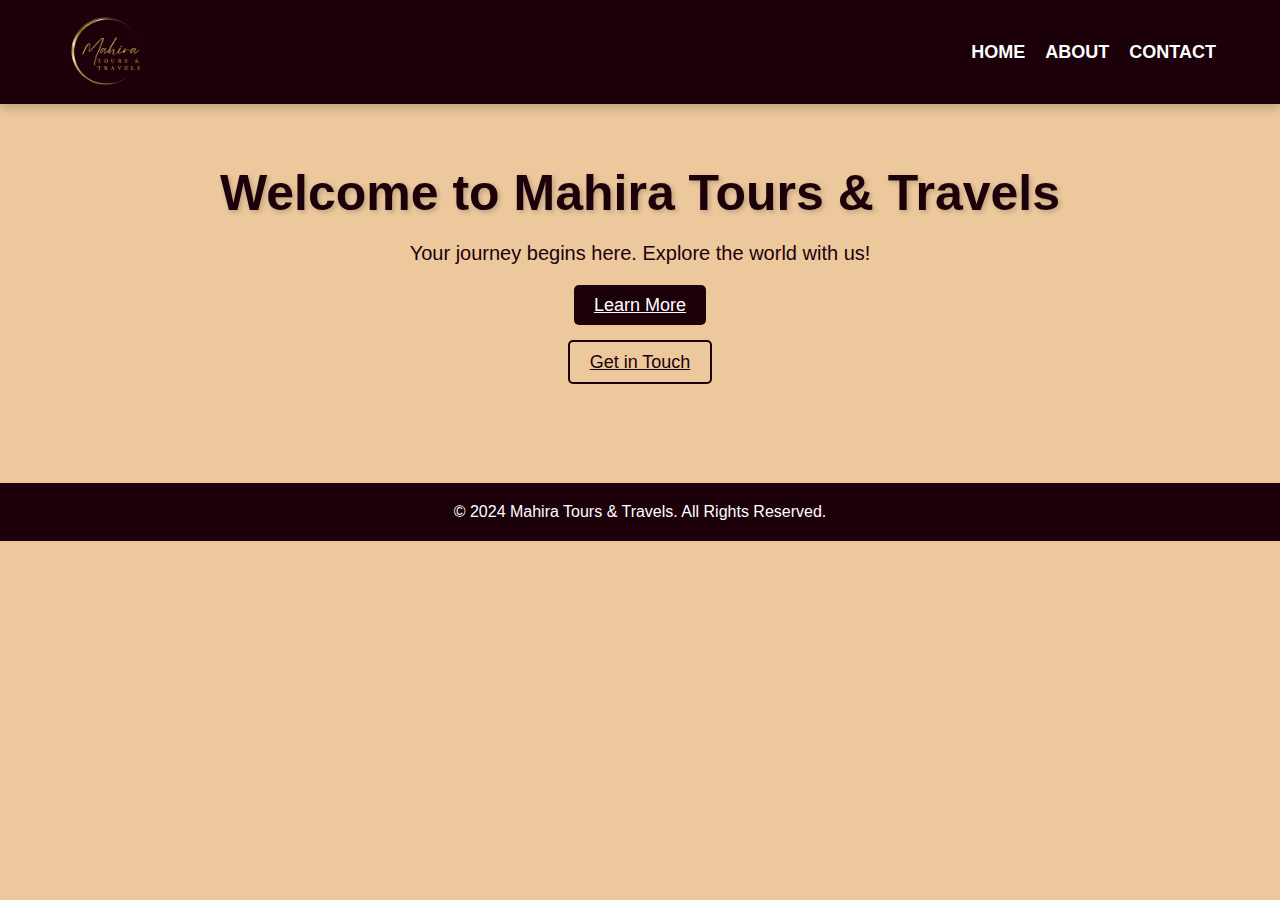
<file: index.html>
<!DOCTYPE html>
<html lang="en">
<head>
  <meta charset="UTF-8">
  <meta name="viewport" content="width=device-width, initial-scale=1.0">
  <title>Mahira Tours & Travels - Home</title>
  <link rel="stylesheet" href="style.css">
</head>
<body>
  <!-- Navbar -->
  <header>
    <nav class="navbar">
      <div class="logo-container">
        <img src="mahiralogo.png" alt="Mahira Logo" class="logo">
      </div>
      <ul class="nav-links">
        <li><a href="index.html">HOME</a></li>
        <li><a href="about.html">ABOUT</a></li>
        <li><a href="contact.html">CONTACT</a></li>
      </ul>
    </nav>
  </header>

  <!-- Hero Section -->
  <section class="hero">
    <h1>Welcome to Mahira Tours & Travels</h1>
    <p>Your journey begins here. Explore the world with us!</p>
    <div class="cta">
      <a href="about.html" class="btn-primary">Learn More</a><br><br><br>
      <a href="contact.html" class="btn-secondary">Get in Touch</a>
    </div>
  </section>

  <!-- Footer -->
  <footer>
    <p>© 2024 Mahira Tours & Travels. All Rights Reserved.</p>
  </footer>

  <script src="script.js"></script>
</body>
</html>
</file>
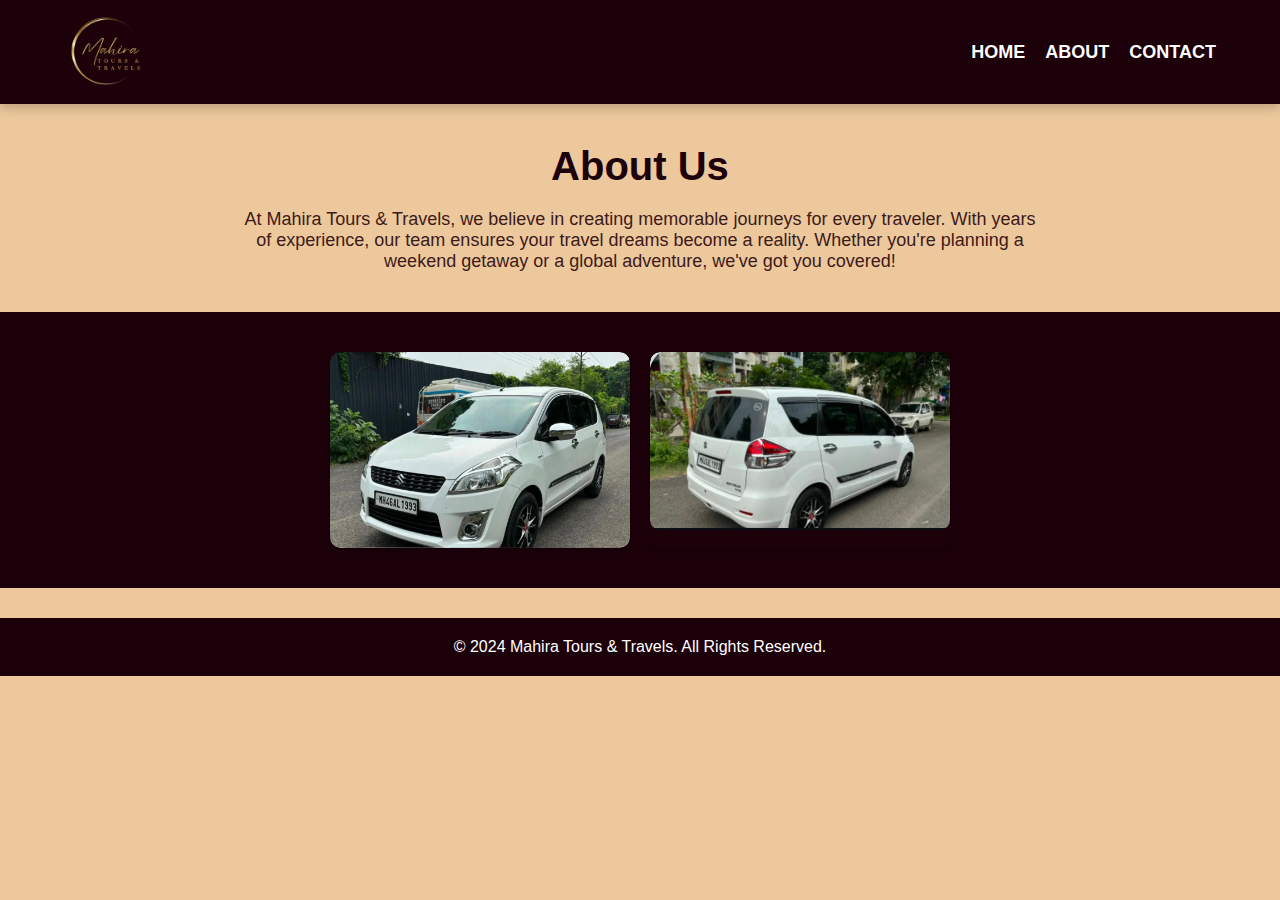
<file: about.html>
<!DOCTYPE html>
<html lang="en">
<head>
  <meta charset="UTF-8">
  <meta name="viewport" content="width=device-width, initial-scale=1.0">
  <title>Mahira Tours & Travels - About</title>
  <link rel="stylesheet" href="style.css">
  <link href="https://cdnjs.cloudflare.com/ajax/libs/font-awesome/5.15.4/css/all.min.css" rel="stylesheet">
</head>
<body>
  <!-- Navbar -->
  <header>
    <nav class="navbar">
      <div class="logo-container">
        <img src="mahiralogo.png" alt="Mahira Logo" class="logo">
      </div>
      <ul class="nav-links">
        <li><a href="index.html">HOME</a></li>
        <li><a href="about.html" class="active">ABOUT</a></li>
        <li><a href="contact.html">CONTACT</a></li>
      </ul>
    </nav>
  </header>

  <!-- About Section -->
  <section class="about">
    <h1>About Us</h1>
    <p>
      At Mahira Tours & Travels, we believe in creating memorable journeys for every traveler. 
      With years of experience, our team ensures your travel dreams become a reality. Whether you're planning a weekend getaway or a global adventure, we've got you covered!
    </p>
  </section>

  <!-- Vehicle Images Section -->
  <section class="gallery">
    <div class="gallery-container">
      <div class="gallery-item">
        <img src="car1.jpeg" alt="Car Image 1">
      </div>
      <div class="gallery-item">
        <img src="car2.jpeg" alt="Car Image 2">
      </div>
    </div>
  </section>

  <!-- Footer -->
  <footer>
    <p>© 2024 Mahira Tours & Travels. All Rights Reserved.</p>
  </footer>

  <script src="script.js"></script>
</body>
</html>
</file>
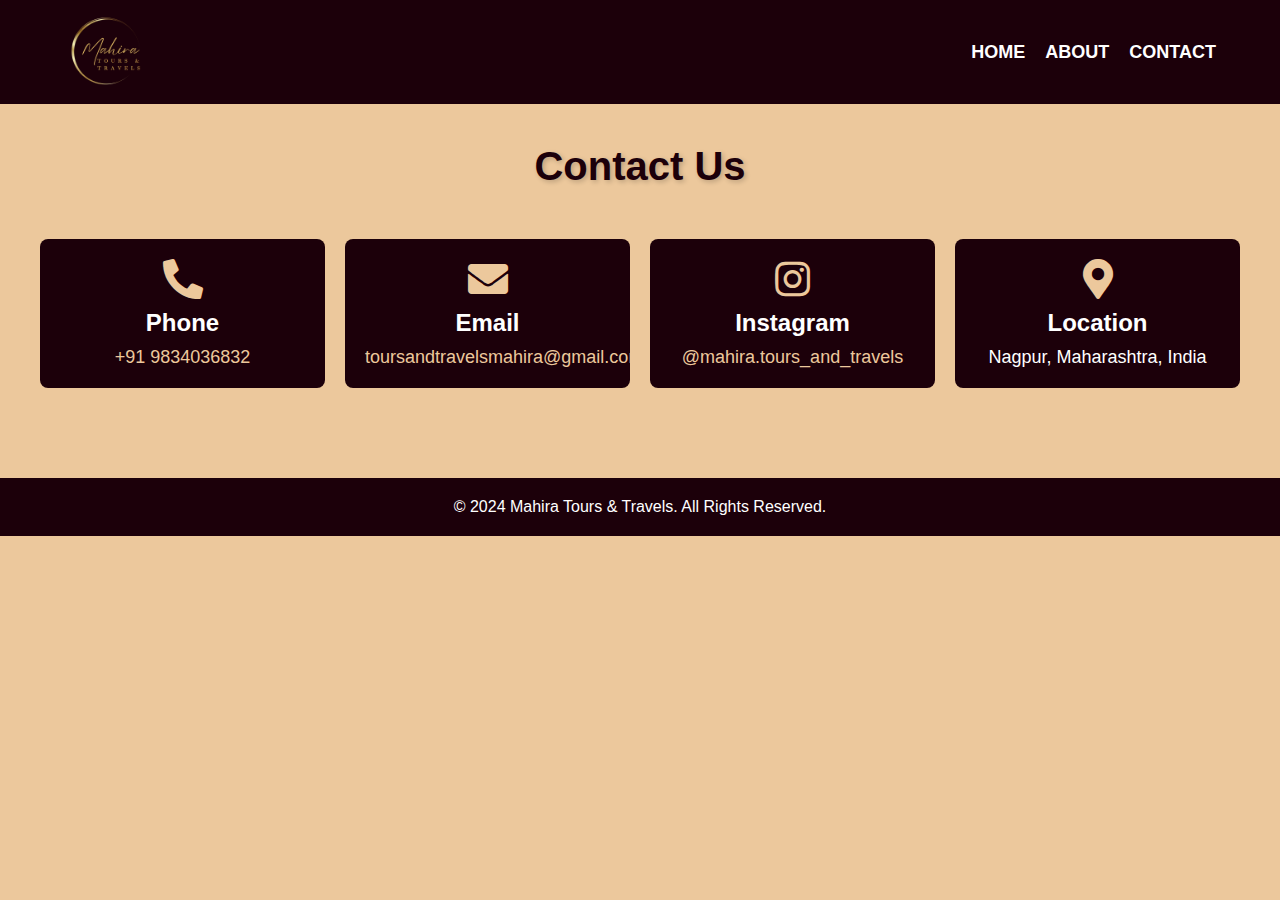
<file: contact.html>
<!DOCTYPE html>
<html lang="en">
<head>
  <meta charset="UTF-8">
  <meta name="viewport" content="width=device-width, initial-scale=1.0">
  <title>Mahira Tours & Travels - Contact Us</title>
  <link rel="stylesheet" href="style.css">
  <link href="https://cdnjs.cloudflare.com/ajax/libs/font-awesome/5.15.4/css/all.min.css" rel="stylesheet">
</head>
<body>
  <!-- Navbar -->
  <header>
    <nav class="navbar">
      <div class="logo-container">
        <img src="mahiralogo.png" alt="Mahira Logo" class="logo">
      </div>
      <ul class="nav-links">
        <li><a href="index.html">HOME</a></li>
        <li><a href="about.html">ABOUT</a></li>
        <li><a href="contact.html" class="active">CONTACT</a></li>
      </ul>
    </nav>
  </header>

  <!-- Contact Section -->
  <section class="contact-details">
    <h1>Contact Us</h1>
    <div class="contact-card">
      <div class="contact-item">
        <i class="fas fa-phone-alt"></i>
        <h3>Phone</h3>
        <p><a href="tel:+919834036832">+91 9834036832</a></p>
      </div>
      <div class="contact-item">
        <i class="fas fa-envelope"></i>
        <h3>Email</h3>
        <p><a href="mailto:toursandtravelsmahira@gmail.com">toursandtravelsmahira@gmail.com</a></p>
      </div>
      <div class="contact-item">
        <i class="fab fa-instagram"></i>
        <h3>Instagram</h3>
        <p><a href="https://www.instagram.com/mahira.tours_and_travels/" target="_blank">@mahira.tours_and_travels</a></p>
      </div>
      <div class="contact-item">
        <i class="fas fa-map-marker-alt"></i>
        <h3>Location</h3>
        <p>Nagpur, Maharashtra, India</p>
      </div>
    </div>
  </section>

  <!-- Footer -->
  <footer>
    <p>© 2024 Mahira Tours & Travels. All Rights Reserved.</p>
  </footer>
</body>
</html>
</file>
<file: style.css>
/* Reset Defaults */
* {
  margin: 0;
  padding: 0;
  box-sizing: border-box;
}

body {
  font-family: 'Arial', sans-serif;
  background-color: rgb(236, 200, 156);
  color: #1c000a;
}

/* Navbar Styling */
.navbar {
  display: flex;
  justify-content: space-between;
  align-items: center;
  padding: 10px 5%;
  background-color: #1c000a;
  box-shadow: 0px 4px 10px rgba(0, 0, 0, 0.2);
}

.logo-container {
  flex: 1;
}

.logo {
  max-height: 80px;
}

.nav-links {
  display: flex;
  list-style: none;
  gap: 20px;
}

.nav-links li a {
  text-decoration: none;
  color: white;
  font-size: 18px;
  font-weight: bold;
  transition: color 0.3s, transform 0.3s;
}

.nav-links li a:hover {
  color: rgb(236, 200, 156);
  transform: scale(1.1);
}

/* Hero Section Styling */
.hero {
  text-align: center;
  padding: 60px 20px;
}

.hero h1 {
  font-size: 50px;
  font-weight: bold;
  color: #1c000a;
  margin-bottom: 20px;
  text-shadow: 2px 2px 5px rgba(0, 0, 0, 0.2);
}

.hero p {
  font-size: 20px;
  color: #1c000a;
  margin-bottom: 30px;
}

/* Call-to-Action Buttons */
.cta {
  text-align: center;
  margin: 20px;
}

.btn-primary,
.btn-secondary {
  font-size: 18px;
  padding: 10px 20px;
  margin: 10px;
  border: none;
  border-radius: 5px;
  transition: transform 0.3s, background-color 0.3s;
  cursor: pointer;
}

.btn-primary {
  background-color: #1c000a;
  color: white;
}

.btn-primary:hover {
  background-color: rgb(89, 2, 2);
  transform: translateY(-5px);
}

.btn-secondary {
  background-color: rgb(236, 200, 156);
  color: #1c000a;
  border: 2px solid #1c000a;
}

.btn-secondary:hover {
  background-color: #1c000a;
  color: white;
  transform: translateY(-5px);
}


/* About Section */
.about {
  text-align: center;
  padding: 40px 20px;
}

.about h1 {
  font-size: 40px;
  margin-bottom: 20px;
}

.about p {
  font-size: 18px;
  margin: 0 auto;
  width: 80%;
  max-width: 800px;
  color: #3d1a1a;
}

/* Gallery Section */
.gallery {
  padding: 40px 20px;
  background-color: #1c000a ;
  text-align: center;
}

.gallery-container {
  display: flex;
  justify-content: center;
  gap: 20px;
  flex-wrap: wrap;
  background-color: #1c000a;
}

.gallery-item {
  position: relative;
  width: 300px;
  overflow: hidden;
  border-radius: 10px;
  box-shadow: 0 4px 8px rgba(0, 0, 0, 0.2);
  transition: transform 0.3s;
}

.gallery-item img {
  width: 100%;
  display: block;
  border-radius: 10px;
  transition: transform 0.3s, filter 0.3s;
}

.gallery-item:hover img {
  transform: scale(1.1);
  filter: brightness(0.8);
}

.gallery-item:hover {
  transform: scale(1.05);
}

/* Footer */
footer {
  background-color: #1c000a;
  color: white;
  text-align: center;
  padding: 20px;
  font-size: 16px;
  margin-top: 40px;
}
/* Contact Section */
/* Contact Page Styling */
.contact-details {
  text-align: center;
  padding: 40px 20px;
  background-color: rgb(236, 200, 156);
}

.contact-details h1 {
  font-size: 40px;
  color: #1c000a;
  margin-bottom: 30px;
  text-shadow: 2px 2px 5px rgba(0, 0, 0, 0.2);
}

.contact-card {
  display: grid;
  grid-template-columns: repeat(auto-fit, minmax(250px, 1fr));
  gap: 20px;
  padding: 20px;
}

.contact-item {
  background-color: #1c000a;
  color: white;
  padding: 20px;
  border-radius: 8px;
  text-align: center;
  transition: transform 0.3s ease, box-shadow 0.3s ease;
}

.contact-item i {
  font-size: 40px;
  color: rgb(236, 200, 156);
  margin-bottom: 10px;
}

.contact-item h3 {
  font-size: 24px;
  margin-bottom: 10px;
}

.contact-item p {
  font-size: 18px;
}

.contact-item a {
  color: rgb(236, 200, 156);
  text-decoration: none;
}

.contact-item a:hover {
  text-decoration: underline;
}

.contact-item:hover {
  transform: translateY(-5px);
  box-shadow: 0px 5px 15px rgba(0, 0, 0, 0.3);
}

/* Footer Styling */
footer {
  background-color: #1c000a;
  color: white;
  text-align: center;
  padding: 20px;
  font-size: 14px;
}


/* Footer Styling */
footer {
  background-color: #1c000a;
  color: white;
  text-align: center;
  padding: 20px 10px;
  margin-top: 30px;
  font-size: 16px;
}

/* Responsive Design */
@media (max-width: 768px) {
  .nav-links {
    flex-direction: column;
    gap: 10px;
  }

  .hero h1 {
    font-size: 35px;
  }

  .btn-primary,
  .btn-secondary {
    width: 80vh;
  }
}

@media (max-width: 480px) {
  .logo {
    max-height: 60px;
  }

  .hero h1 {
    font-size: 25px;
  }

  .btn-primary,
  .btn-secondary {
    font-size: 16px;
  }
}
</file>
